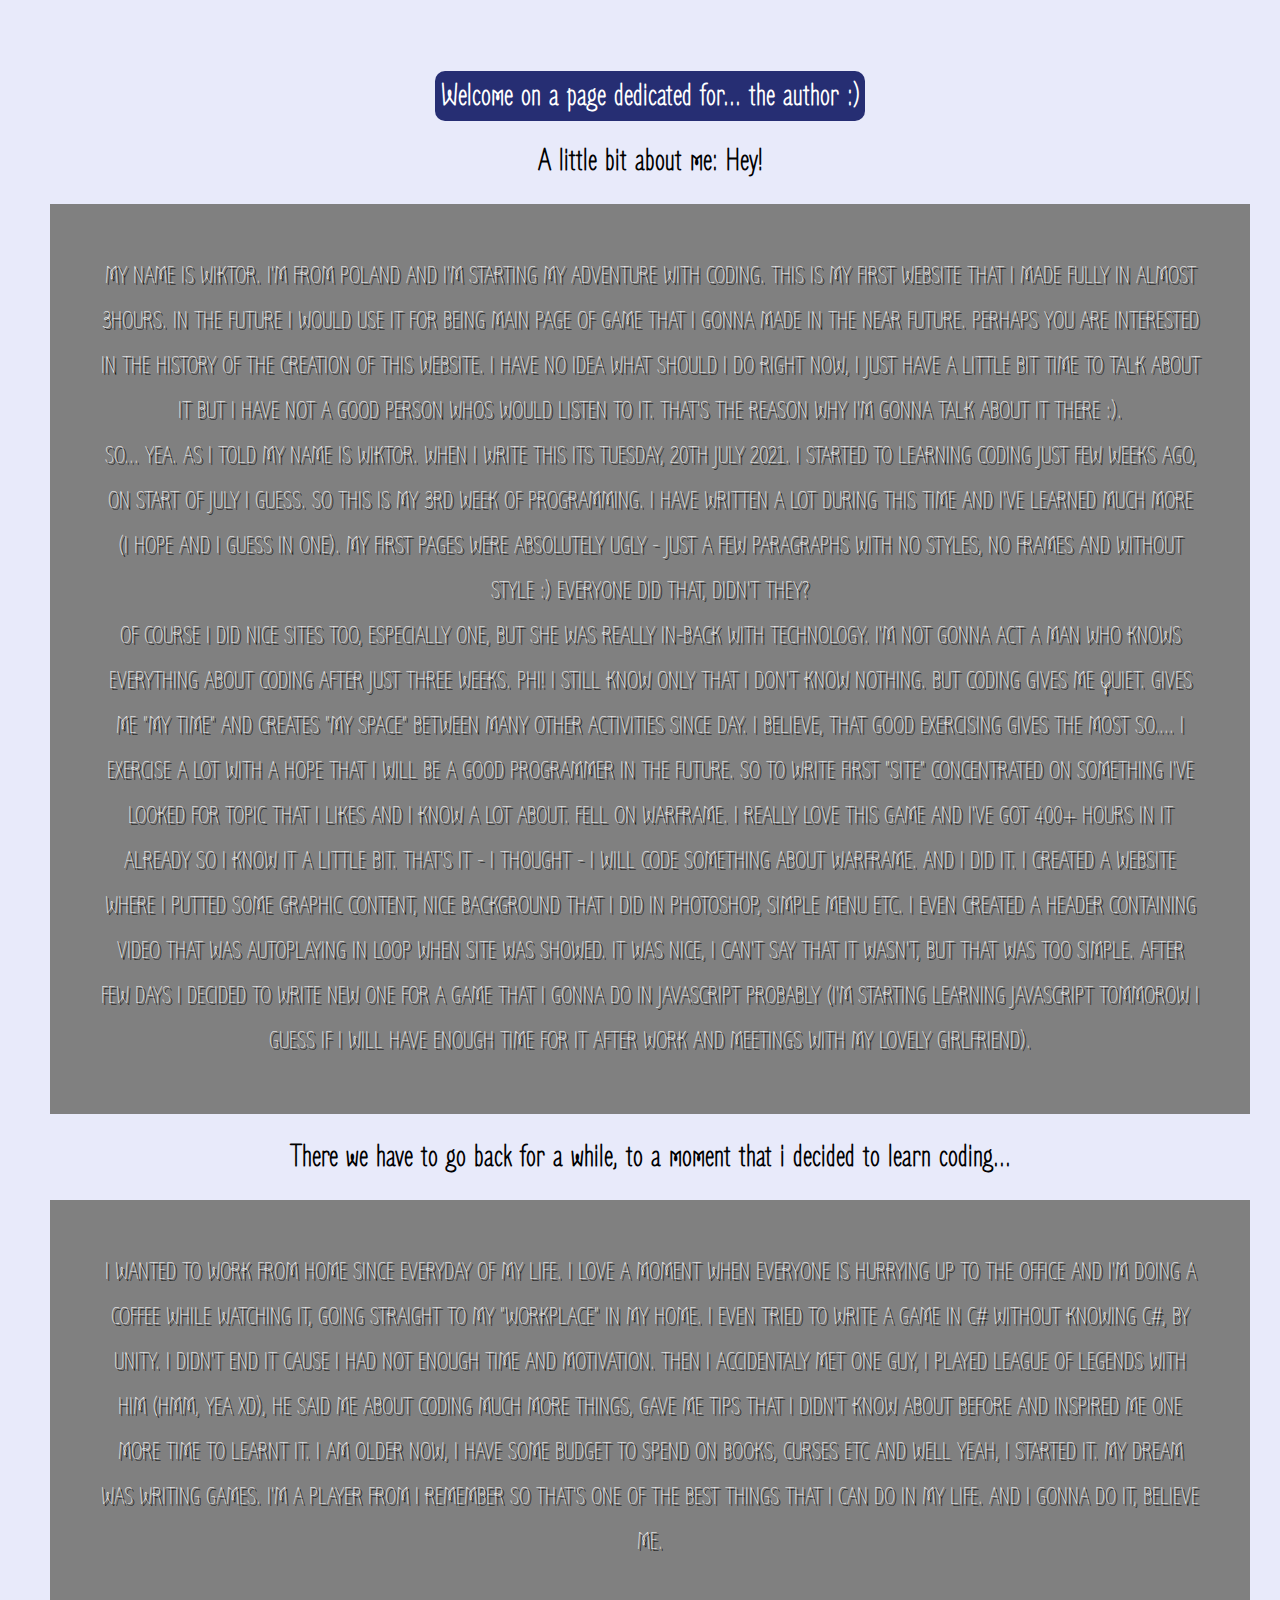
<file: dev-diary/index.html>
<!DOCTYPE html>
<html>
    <head>
        <title> Dev Diary </title>
        <meta name="keywords" content="//">
        <meta name="robots" content="noindex">
        <meta name="description" content="Dev Diary about first site fully-developed by Wiktor Humski (That's just for training)">
        <meta http-equiv="author" content="Wiktor Humski">
        <meta http-equiv="pragma" content="no-cache">
        <link href="stylesheet.css" type="text/css" rel="stylesheet">
        <link rel="preconnect" href="https://fonts.googleapis.com">
        <link rel="preconnect" href="https://fonts.gstatic.com" crossorigin>
        <link href="https://fonts.googleapis.com/css2?family=Zen+Loop&display=swap" rel="stylesheet">
    </head>
    <body>
        <div id="main_container">
            <header>
                <h1>Welcome on a page dedicated for... the author :)</h1>
            </header>
            <div id="whoiam">
            <h1 class="in-text"> A little bit about me: Hey!</h1>    
            <p class="text">
                My name is Wiktor. I'm from Poland and I'm starting my adventure with coding. This is my first website that i made fully in almost 3hours. In the future i would use it
                for being main page of game that i gonna made in the near future. Perhaps you are interested in the history of the creation of this website. I have no idea what should 
                I do right now, i just have a little bit time to talk about it but I have not a good person whos would listen to It. That's the reason why I'm gonna talk about it there :).
                <br />
                So... yea. As i told my name is Wiktor. When i write this its Tuesday, 20th July 2021. I started to learning coding just few weeks ago, on start of July i guess.
                So this is my 3rd week of programming. I have written a LOT during this time and I've learned much more (i hope and i guess in one). My first pages were absolutely ugly -
                just a few paragraphs with no styles, no frames and without style :) Everyone did that, didn't they?
                <br />
                Of course I did nice sites too, especially one, but she was really in-back with technology. I'm not gonna act a man who knows everything about coding after just three weeks.
                Phi! I still know only that I don't know nothing. But coding gives me quiet. Gives me "my time" and creates "my space" between many other activities since day. I believe, 
                that good exercising gives the most so.... I exercise a lot with a hope that I will be a good programmer in the future. So to write first "site" concentrated on something 
                I've looked for topic that I likes and I know a lot about. Fell on warframe. I really love this game and I've got 400+ hours in it already so I know it a little bit. 
                That's it - i thought - I will code something about warframe.
                And I did it. I created a website where i putted some graphic content, nice background that i did in photoshop, simple menu etc. I even created a header containing 
                video that was autoplaying in loop when site was showed. It was nice, I can't say that it wasn't, but That was too Simple. After few days i decided to write new one 
                for a game that i gonna do in javascript probably (I'm starting learning javascript tommorow i guess if i will have enough time for it after work and meetings with my lovely girlfriend).
                <br /> 
            </p>
                <h1 class="in-text"> There we have to go back for a while, to a moment that i decided to learn coding...</h1>
                <p class="text"> I wanted to work from home since everyday of my life. I love a moment when everyone is hurrying up to the office and I'm doing a coffee while watching it, going 
                    straight to my "workplace" in my home. I even tried to write a game in C# without knowing C#, by unity. I didn't end it cause i had not enough time and motivation.
                    Then i accidentaly met one guy, i played League of Legends with him (hmm, yea XD), he said me about coding much more things, gave me tips that i didn't know about
                    before and inspired me one more time to learnt it. I am older now, I have some budget to spend on books, curses etc and well yeah, i started It. My dream was writing
                    games. I'm a player from i remember so that's one of the best things that I can do in my life. And I gonna do it, believe me.
                </p>
            </p>
        </div>
</file>
<file: dev-diary/stylesheet.css>
:root {
    --myblue: #262e73;
    --mypurple: #b241c4;
}

body {
    background-color:  rgb(232, 234, 250);
    background-position: center;
    width: 1200px;
    margin: 0px auto 0px auto;
    padding: 50px;
    text-align: center;
    font-family: 'Zen Loop', monospace, sans-serif, Arial;
}

header {
    width: 430px;
    height: 50px;
    border-radius: 10px;
    line-height: 50px;
    margin: 0 auto;
    background-color: var(--myblue);
    color:white;
}

.in-text {
    text-align:center;
}

.text {
    color:white;
    font-size: 25px;
    background-color: gray;
    text-transform: uppercase;
    line-height: 45px;
    text-shadow: 2px 2px black;
    padding: 50px 50px 50px 50px
}
</file>
